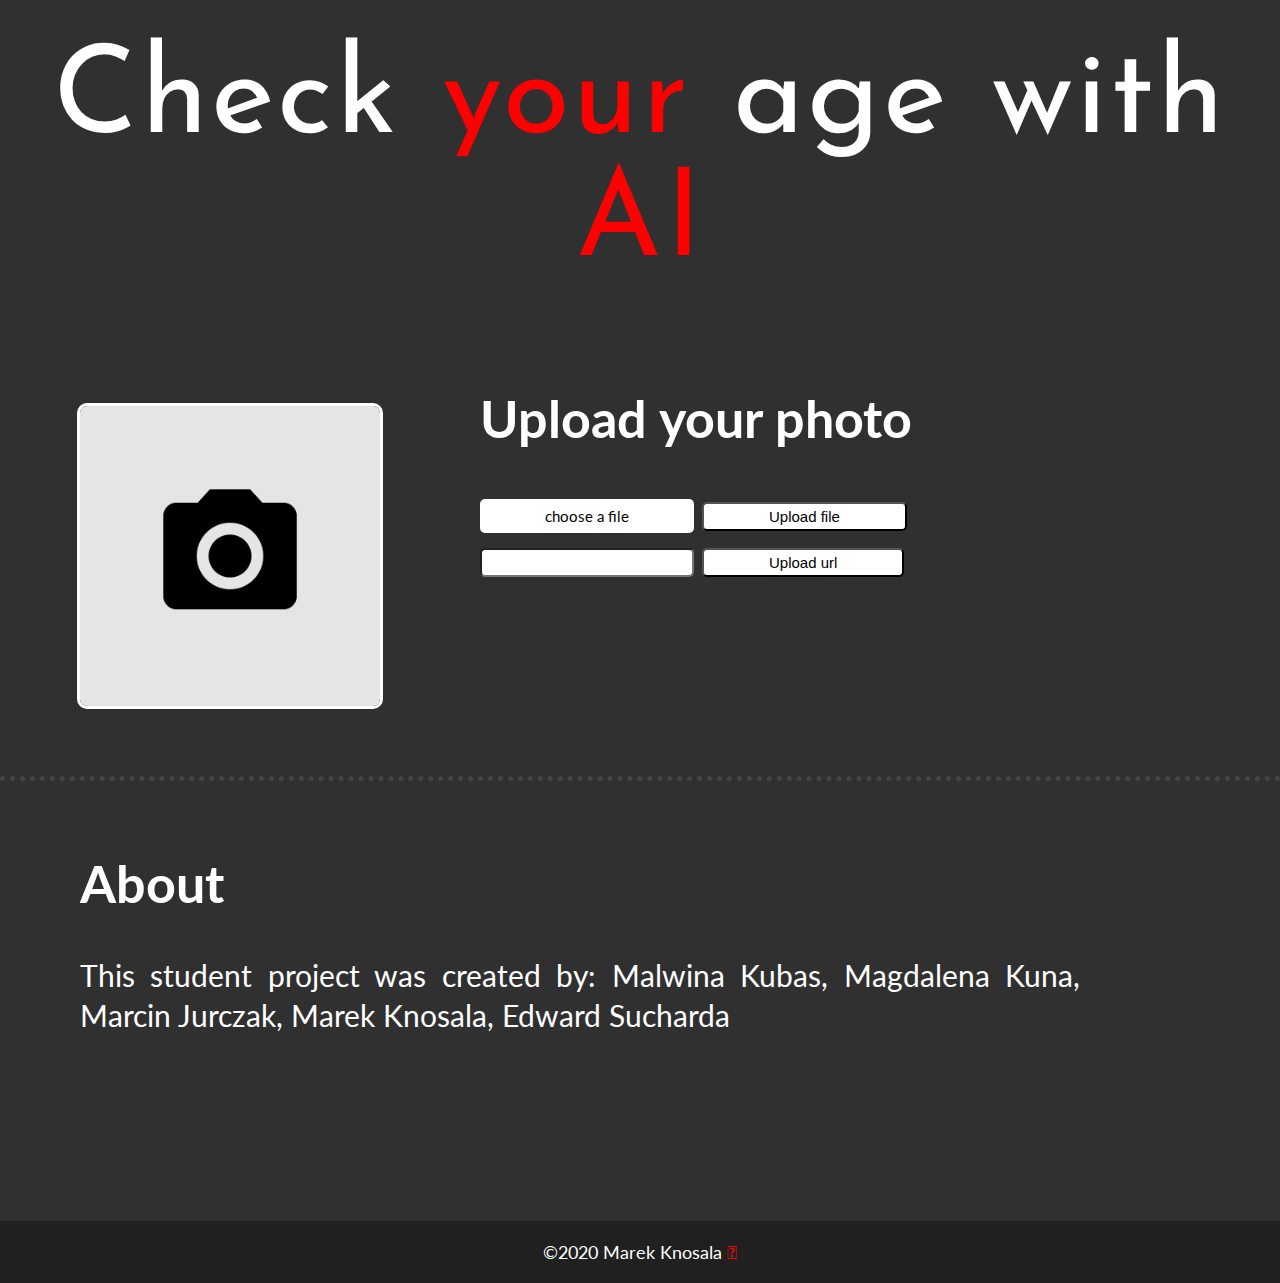
<file: Webapp/index.html>
<!doctype html>
<html>
    <head>
		<meta charset="UTF-8" />
		<meta http-equiv="X-UA-Compatible" content="IE=edge,chrome=1" />
		<meta name="author" content="Marek Knosala" />
	

		<link rel="stylesheet" href="stylesv2.css">
		<link href='http://fonts.googleapis.com/css?family=Lato|Josefin+Sans&subset=latin,latin-ext' rel='stylesheet' type='text/css'>

		<title>Check your age</title>
		
        <script>
            let imageEncoded;
            let imageUrl;

            async function postData(url = '', data = {}) {
                  // Default options are marked with *
                  const response = await fetch(url, {
                        method: 'POST', // *GET, POST, PUT, DELETE, etc.
                        mode: 'cors', // no-cors, *cors, same-origin
                        cache: 'no-cache', // *default, no-cache, reload, force-cache, only-if-cached
                        credentials: 'same-origin', // include, *same-origin, omit
                        headers: {
                          'Content-Type': 'application/json'
                          // 'Content-Type': 'application/x-www-form-urlencoded',
                        },
                        redirect: 'follow', // manual, *follow, error
                        referrerPolicy: 'no-referrer', // no-referrer, *no-referrer-when-downgrade, origin, origin-when-cross-origin, same-origin, strict-origin, strict-origin-when-cross-origin, unsafe-url
                        body: JSON.stringify(data) // body data type must match "Content-Type" header
                  });
                  return response.json(); // parses JSON response into native JavaScript objects
            }

            function onChangeFile(event) {
                if (event.srcElement.files.length === 0) {
                    return;
                }

                var file = event.srcElement.files[0];
                var reader = new FileReader();
                reader.readAsBinaryString(file);

                reader.onload = function() {
                    imageEncoded = btoa(reader.result);
                };
                reader.onerror = function() {
                    alert('Wystapil problem');
                };
            }

            function onChangeUrl(event) {
                imageUrl = event.srcElement.value;
            }

            function uploadFile() {
                if (!imageEncoded) {
                    return;
                }
                document.getElementById('ageCS').innerText = "Obliczanie...";
                document.getElementById('ageDocker').innerText = '';
                postData('https://getagefromphoto.azurewebsites.net/api/HttpTrigger1?code=edIQp4TvDakllxMwKFXV3PTVOWJ5OuH450IEAHifIBCKsf52NcR4tQ==', { imageEncoded })
                    .then(data => {
                        if (data && data.ageCS) {
                            document.getElementById('ageCS').innerText = "Wiek (Cognitive Services): " + data.ageCS;
                            document.getElementById('ageDocker').innerText = "Wiek (Nasz model): " + data.ageDocker;
                        } else if (data && data.error) {
                            document.getElementById('ageCS').innerText = "Wystapil blad: " + data.error;
                            document.getElementById('ageDocker').innerText = '';
                        } else {
                            document.getElementById('ageCS').innerText = 'Wystapil blad';
                            document.getElementById('ageDocker').innerText = '';
                        }
                    }).catch(err => {
                        alert(err);
                    });
            }

            function uploadUrl() {
                if (!imageUrl) {
                    return;
                }
                document.getElementById('ageCS').innerText = "Obliczanie...";
                document.getElementById('ageDocker').innerText = '';
                postData('https://getagefromphoto.azurewebsites.net/api/HttpTrigger1?code=edIQp4TvDakllxMwKFXV3PTVOWJ5OuH450IEAHifIBCKsf52NcR4tQ==', { imageUrl })
                    .then(data => {
                        if (data && data.ageCS) {
                            document.getElementById('ageCS').innerText = "Wiek (Cognitive Services): " + data.ageCS;
                            document.getElementById('ageDocker').innerText = "Wiek (Nasz model): " + data.ageDocker;
                        } else if (data && data.error) {
                            document.getElementById('ageCS').innerText = "Wystapil blad: " + data.error;
                            document.getElementById('ageDocker').innerText = '';
                        } else {
                            document.getElementById('ageCS').innerText = 'Wystapil blad';
                            document.getElementById('ageDocker').innerText = '';
                        }
                    }).catch(err => {
                        alert(err);
                    });
            }
        </script>
    </head>
    <body>
	    <div id="wrapper">
		<div id="header">
			<div id="logo">
				Check <span style="color: red;">your</span> age with <span style="color: red;">AI</span>
			</div>
		</div>
		<div id="content">	
		
			<div class="frame">
				<div class="image">
                    <img src="img.png" />
				</div>
				<div class="starttext">
					<h3>Upload your photo</h3>
					
					<input type="file" id="upload" onchange="onChangeFile(event)" accept="image/*" >
					<label for="upload" />choose a file</label>
					
					
					<button type="submit" onclick="uploadFile()">Upload file</button>
					<br/>
					<input type="text" id="upload-url" onchange="onChangeUrl(event)" >
					<button type="submit" onclick="uploadUrl()">Upload url</button>
					<div id="ageCS"></div>
					<div id="ageDocker"></div>
				</div>
			</div>
			
			<div class="dottedline"></div>
			
			<div class="frame">
				<div class="starttext" id="about">
					<h3>About</h3>
					<p>This student project was created by: Malwina Kubas, Magdalena Kuna, Marcin Jurczak, Marek Knosala, Edward Sucharda </p>
				</div>
			</div>
			
		</div>
		<div id="footer">
			&copy;2020 Marek Knosala <span style="color: red;"><i class="demo-icon icon-emo-devil">&#xe805;</i></span>
		</div>
	</div>

    </body>
</html>
</file>
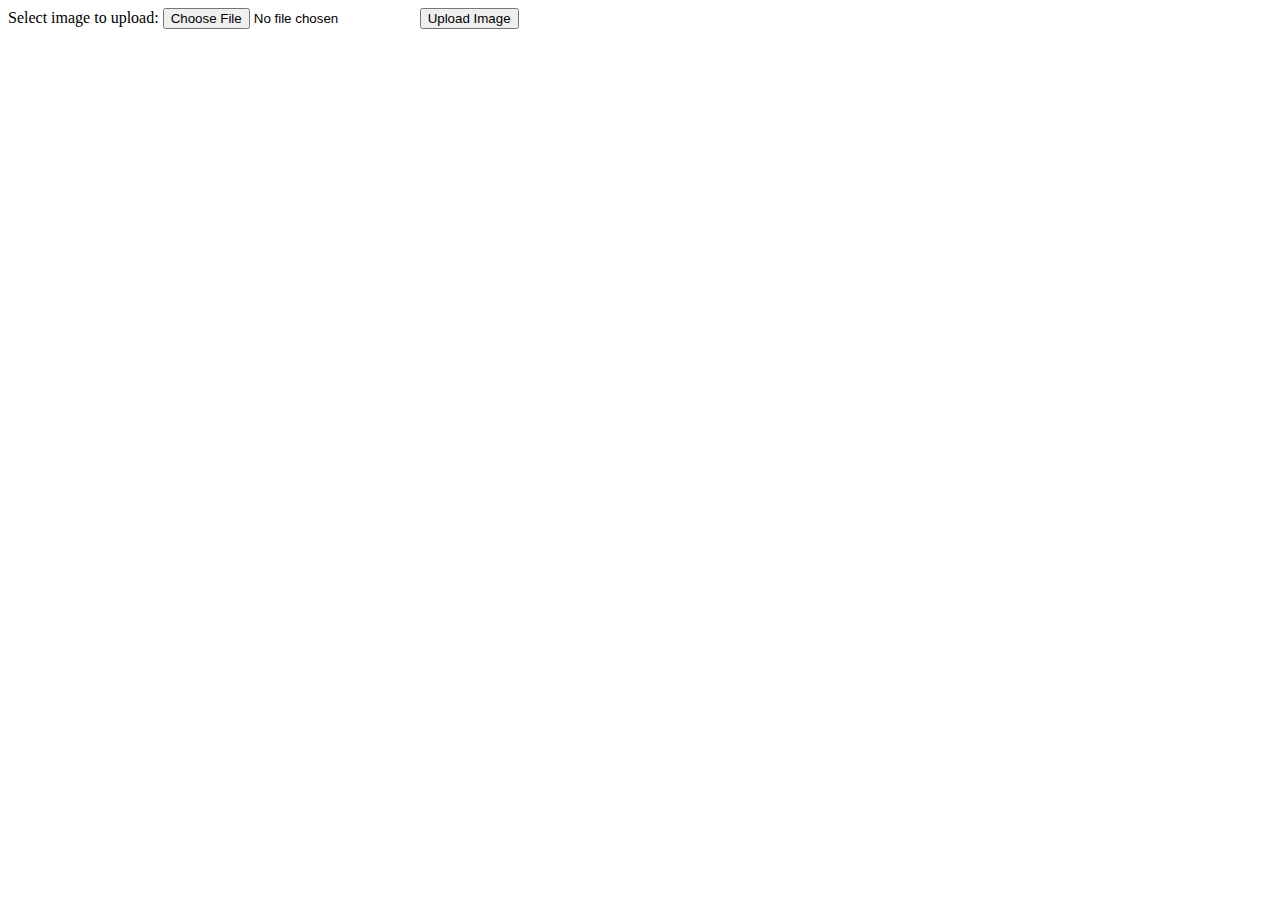
<file: www/html/index.html>
<!DOCTYPE html>
<html>
<body>

<form action="upload.php" method="post" enctype="multipart/form-data">
    Select image to upload:
    <input type="file" name="fileToUpload" id="fileToUpload">
    <input type="submit" value="Upload Image" name="submit">
</form>

</body>
</html>
</file>
<file: Webapp/stylesv2.css>
body{
	background-color: #303030;
	margin: 0 !important;
	color: white;
	font-family: 'Lato', sans-serif;
}

h3{
	font-size: 52px;
}

[type="file"] {
  border: 0;
  height: 0.1px;
  overflow: hidden;
  padding: 0;
  position: absolute !important;
  white-space: nowrap;
  width:  0.1px;
}
 
[type="file"] + label {
	font-family: 'Lato', sans-serif;
  background-color: white;
  color: black;
	border-radius: 5px;
	transition-duration: 0.4s;
	font-size: 15px;
	padding: 8px 65px;
}



#ageCS {
	padding-top: 30px;
}




#upload-url {
	  background-color: white;
  color: black;
	border-radius: 5px;
	transition-duration: 0.4s;
	font-size: 15px;
	padding: 4px 25px;
	width: 160px;
}

#upload-url:hover {
  border: 2px solid #f44336;
}

button {
  background-color: white;
  color: black;
	border-radius: 5px;
	transition-duration: 0.4s;
	font-size: 15px;
	padding: 4px 65px;
}

button:hover {
  border: 2px solid #f44336;
}

#wrapper{
	width: 100%;
}

#header{	
	padding: 40px;
}

#logo{
	font-family: 'Josefin Sans', sans-serif;
	font-size: 122px;
	letter-spacing: 3px;
	text-align: center;
	width: 100%;
	margin-left: auto;
	margin-right: auto;
}

#about{
    padding: 0px 80px;
}

.sidebar{
	width: 100%;
	min-width: 1000px;
	text-align: center;
	background-color: #c60f0f;
	font-size: 24px;
	border-top: 1px solid #751b1b;
	border-bottom: 1px solid #751b1b;
}

ol{
	margin: 0;
	padding: 0;
	list-style-type: none;
	display: inline-table;'
	height: 35px;
}

ol > li{
	float: left;
	height: 45px;
	padding: 10px 1px;
	line-height: 200%;
}

ol > li:hover > a{
	background-color: #a40d0d;
}

ol > li > a{
	text-decoration: none;
	padding: 0 20px;
	min-width: 100px;
	color: white; 
	display: block;
	border: 2px solid;
    border-radius: 10px;
	border-color: #c60f0f;
}

.sticky
{
	width: 100%;
	position: fixed;
	left: 0;
	top: 0;
	z-index: 100;
}

#content{
	width: 1600px;
	margin-left: auto;
	margin-right: auto;
	margin-top: 10px;
	font-size: 30px;
	text-align: justify;
}

a{
	text-decoration: none;
	color: white;
}

.frame{
	padding: 10px 0;
	display: flex;
}

.frame > .image{
	margin-right: 20px;
	margin-top: auto;
	margin-bottom: auto;
	vertical-align: middle;
	text-align: center;
	min-width: 460px;
	min-height: 180px;
	padding-top: 20px;
	font-size: 150px;
}

.frame > .image > img{
	margin:auto;
	display:block;
	border-style: solid;
    border-width: 3px;
	border: color: white;
	width: 300px;
	height: 300px;
	border-radius: 10px;
}

.frame > .starttext{
	width: 1000px;
	height:400px;
    line-height:40px; /* Height / no. of lines to display */
    overflow:hidden;
	margin-top: auto;
	margin-bottom: auto;
	vertical-align: middle;
}

.text > a{
	color: #f93f3f;
}

.dottedline
{
	height: 5px;
	margin-top: 15px;
	margin-bottom: 20px;
	border-bottom: 5px dotted #444444;
}

h1{
	padding-left: 70px;
	font-size: 62px;
}

#slider{
	text-align: center;
}

#slider img{
	width: 858px;
	height: 606px;
}

#footer{
	width: 100%;
	text-align: center;
	background-color: #202020;
	padding: 20px 0;
	font-size: 18px;
}
</file>
